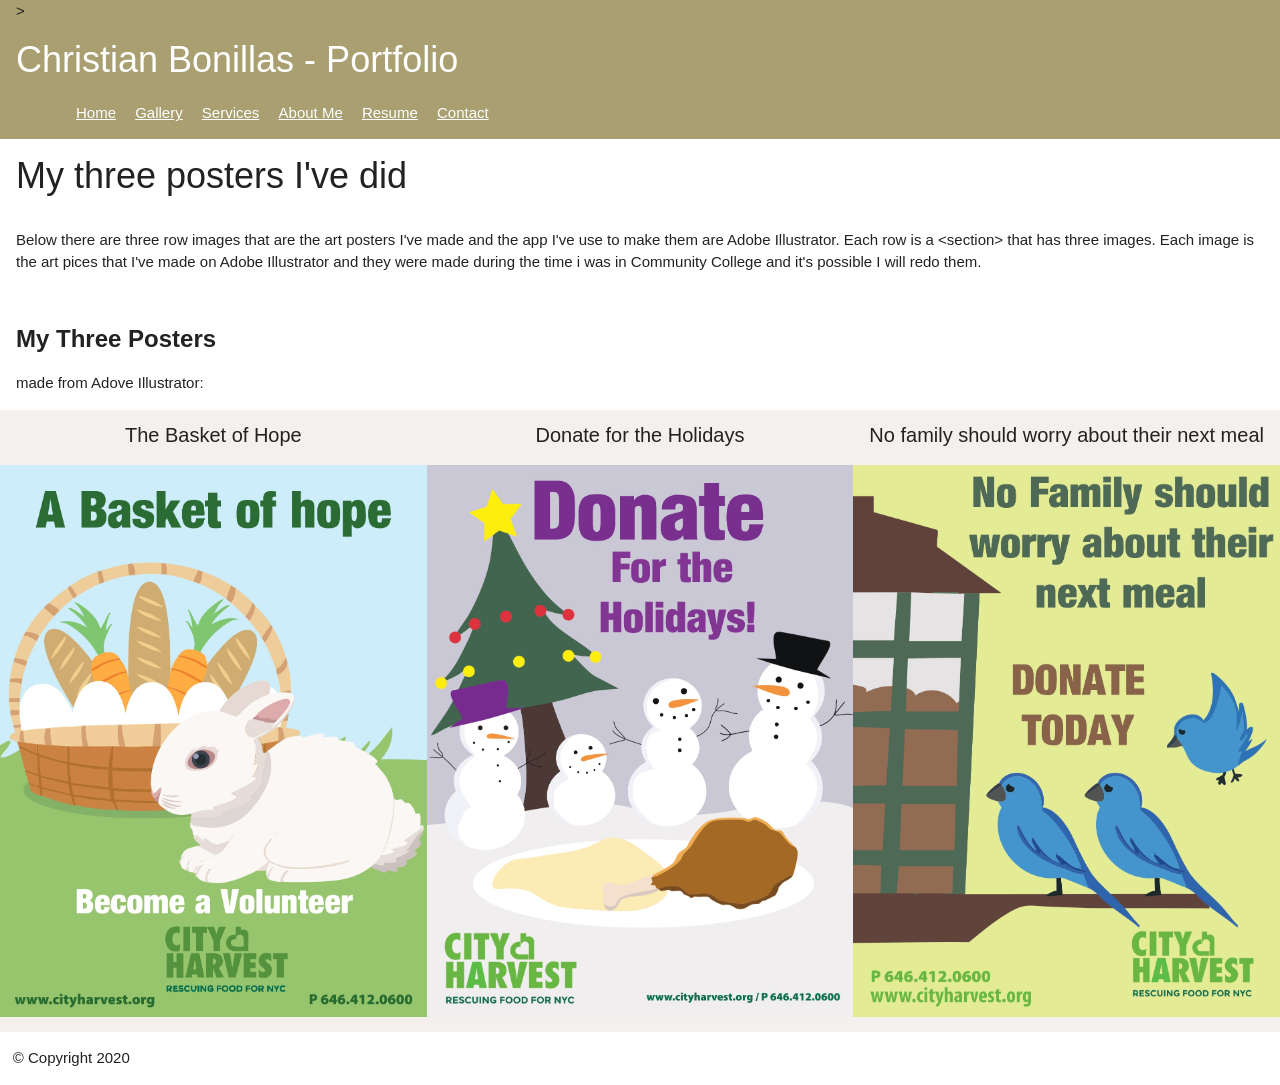
<file: COMD 24511/final project/index.html>
<!DOCTYPE html>
<html lang="en">
    <head>
        <title>W3.CSS</title>
        <meta name="viewport" content="width=device-width, initial-scale=1">
        <link rel="stylesheet" href="https://www.w3schools.com/w3css/4/w3.css">
        <link rel="stylesheet" href="css/my-styles.css">
    </head>
    <body>
        <div>
            <header class="w3-container" style="background-color: #a99f71;">>  <!--w3-container adds 16 pixels of padding 
                around each element; w3-green makes the background green -->
                <h1>Christian Bonillas - Portfolio</h1>
                <nav>
                    <ul>
                        <li><a href="index.html">Home</a></li>
                        <li><a href="gallery.html">Gallery</a></li>
                        <li><a href="services.html">Services</a></li>
                        <li><a href="about.html">About Me</a></li>
                        <li><a href="resume.html">Resume</a></li>
                        <li><a href="contact.html">Contact</a></li>
                    </ul>
                </nav>
            </header>

            <div class="w3-container">
                <h1>My three posters I've did</h1>
            </div>
            
            <section class="w3-container ">
                <p>Below there are three row images that are the art posters I've made and the app I've use to make them are Adobe Illustrator. Each row is a &lt;section&gt; that has three images. 
                    Each image is the art pices that I've made on Adobe Illustrator and they were made during the time i was in Community College and it's possible I will redo them.</p>
            </section>
                
            <section class="w3-container"> <!-- w3-container adds 16 pixels of padding around each element -->
                <br>
                <h3>My Three Posters</h3>
                <p>made from Adove Illustrator:</p>
            </section>
        
            <section class="w3-row row-color-1"> <!-- In this row, we  have the w3-row class only, which defines 
                a padding-less container. Without the w3-container property, you don't get padding 
                between the elements. -->
                
                <article class="w3-col s12 m4 l4">
                    <h4>The Basket of Hope</h4>
                    <p><a href="assets/Basket-of-hope-poster.jpg"><img src="assets/Basket-of-hope-poster.jpg" alt="Photo of Basket of Hope"></a></p>
                </article>
                <article class="w3-col s12 m4 l4">
                    <h4><a title="mantis">Donate for the Holidays</a></h4>
                    <p><a href="assets/donate-for-the-holidays.jpg"><img src="assets/donate-for-the-holidays.jpg" alt="Photo of Donate for the Holidays"></a></p>
                </article>
                <article class="w3-col s12 m4 l4">
                    <h4>No family should worry about their next meal</h4>
                    <p><a href="assets/No-family-should-worry-about-their-next-meal.jpg"><img src="assets/No-family-should-worry-about-their-next-meal.jpg" alt="No family should worry about their next meal"></a></p>
                </article>
            </section>  
            <footer>
                <p>&copy; Copyright 2020</p>
            </footer>
        </div>
	</body>
</html>
</file>
<file: COMD 24511/final project/css/my-styles.css>
* {
    font-family: Arial, Verdana, sans-serif;
    color: #222321;
    box-sizing: border-box;
}

header h1 {
    color: white;
}

article h4 {
    text-align: center;
}

section h3 {
    font-weight: bold;
}

article img {
    max-width: 100%;
    height: auto;
}

nav, #feature, footer {
    margin: 1%;
}

nav li {
    display: inline;
    padding: 0.5em;
    color: white;
}

.row-color-1 {
    background-color: #f4f0ee;
}
</file>
